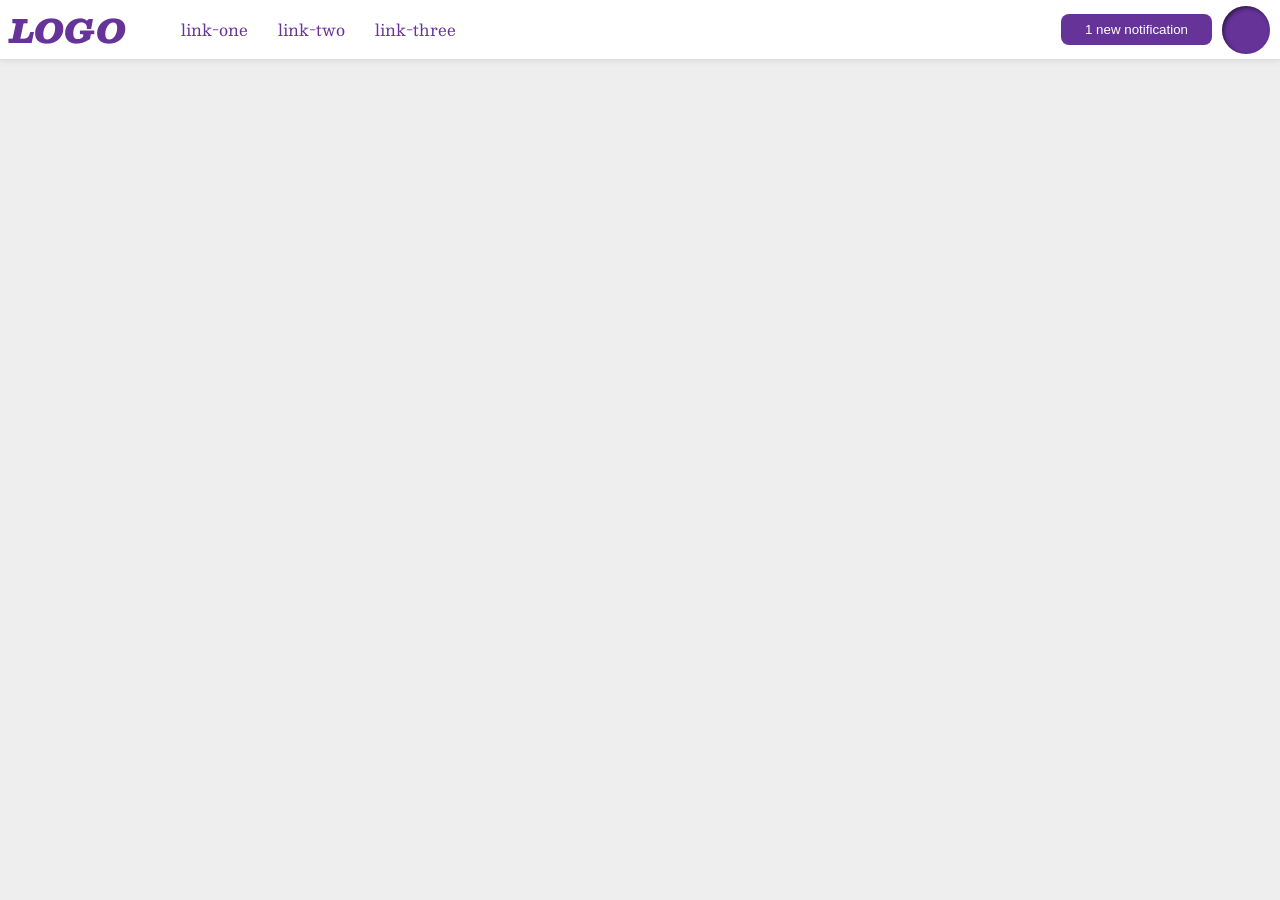
<file: flex/03-flex-header-2/index.html>
<!DOCTYPE html>
<html lang="en">
  <head>
    <meta charset="UTF-8">
    <meta http-equiv="X-UA-Compatible" content="IE=edge">
    <meta name="viewport" content="width=device-width, initial-scale=1.0">
    <title>Flex Header 2</title>
    <link rel="stylesheet" href="style.css">
  </head>
  <body>
    <div class="header">
      <div class="left">
      <div class="logo">
        LOGO
      </div>
      <ul class="links">
        <li><a href="google.com">link-one</a></li>
        <li><a href="google.com">link-two</a></li>
        <li><a href="google.com">link-three</a></li>
      </ul>
      </div>
      <div class="right">
      <button class="notifications">
        1 new notification
      </button>
      <div class="profile-image"></div>
      </div>
    </div>
  </body>
</html>
</file>
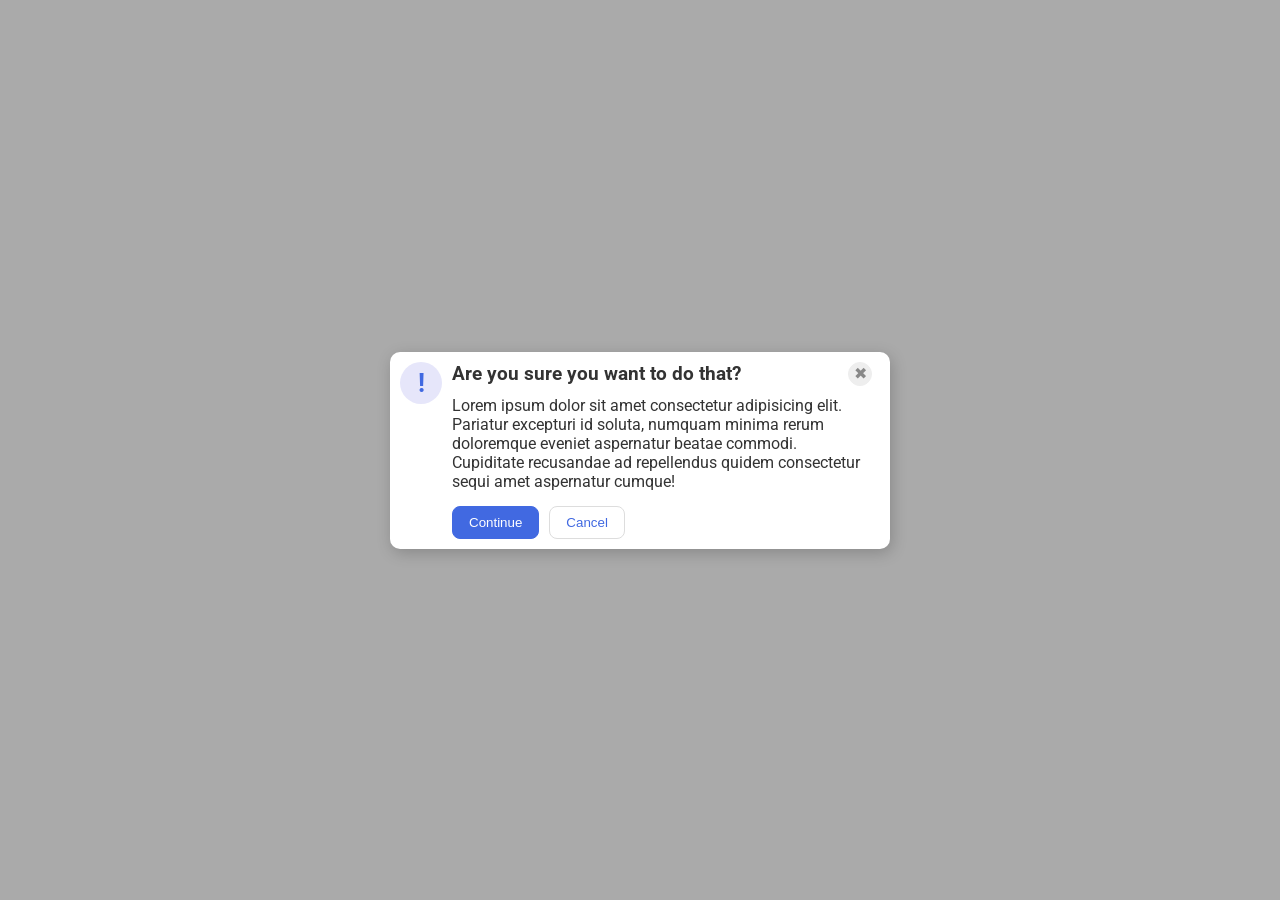
<file: flex/05-flex-modal/index.html>
<!DOCTYPE html>
<html lang="en">
  <head>
    <meta charset="UTF-8">
    <meta http-equiv="X-UA-Compatible" content="IE=edge">
    <meta name="viewport" content="width=device-width, initial-scale=1.0">
    <link rel="stylesheet" href="style.css">
    <title>Modal</title>
  </head>
  <body>
    <div class="modal">
      <div class="icon">!</div>
      <div class="column">
        <div class="title">
          <div class="header">Are you sure you want to do that?</div>
          <button class="close-button">✖</button>
        </div>
        <div class="content">
          <div class="text">Lorem ipsum dolor sit amet consectetur adipisicing elit. Pariatur excepturi id soluta, numquam minima rerum doloremque eveniet aspernatur beatae commodi. Cupiditate recusandae ad repellendus quidem consectetur sequi amet aspernatur cumque!</div>
          <div class="buttons">
            <button class="continue">Continue</button>
            <button class="cancel">Cancel</button>
          </div>
        </div>
      </div>
    </div>
  </body>
</html>
</file>
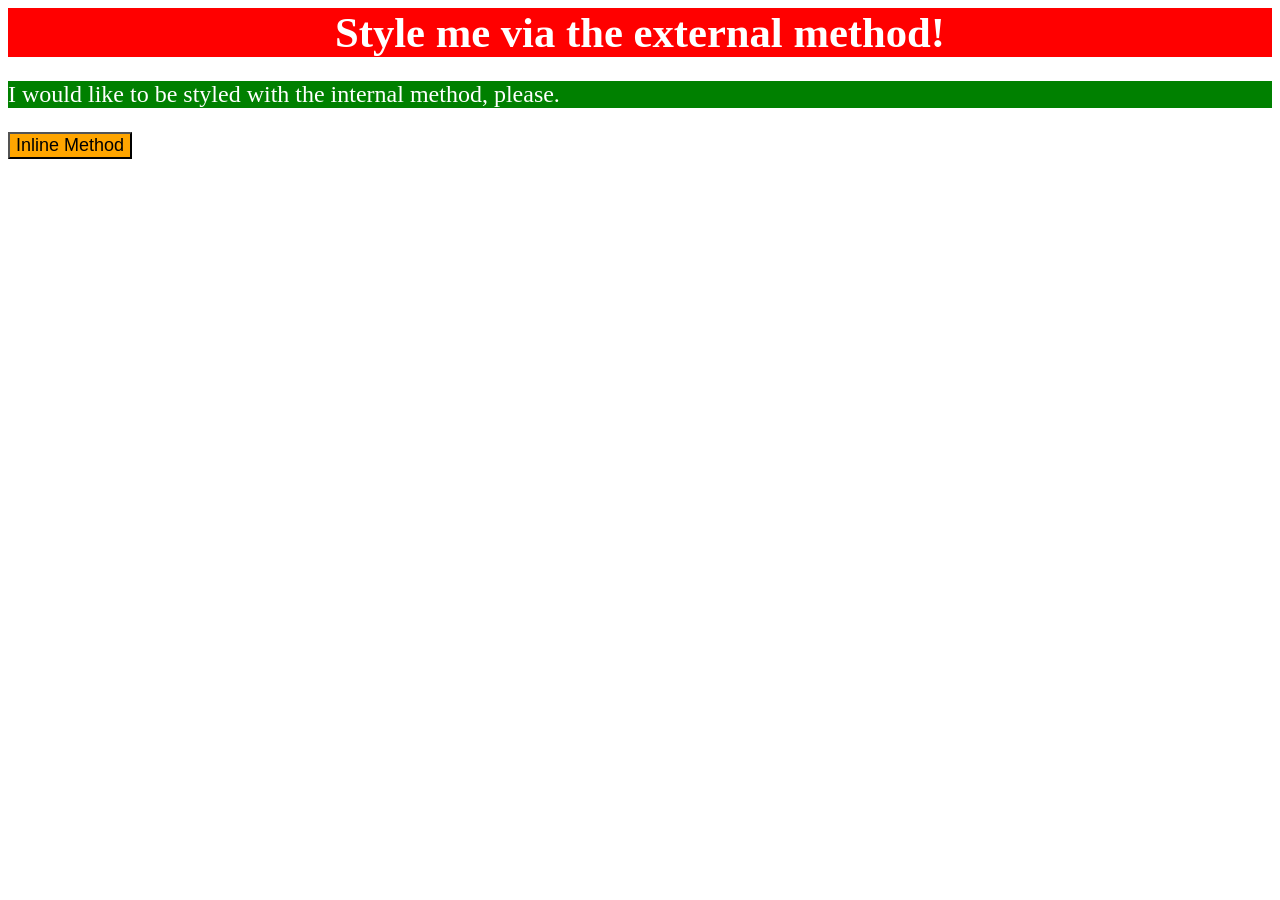
<file: foundations/01-css-methods/index.html>
<!DOCTYPE html>
<html lang="en">
  <head>
    <meta charset="UTF-8">
    <meta http-equiv="X-UA-Compatible" content="IE=edge">
    <meta name="viewport" content="width=device-width, initial-scale=1.0">
    <link rel="stylesheet" href="styles.css">
    <title>Methods for Adding CSS</title>
    <style>
      p {
        background-color: green;
        color: white;
        font-size: 18pt;
      }
    </style>
  </head>
  <body>
    <div>Style me via the external method!</div>
    <p>I would like to be styled with the internal method, please.</p>
    <button style="background-color: orange; font-size: 18px;">Inline Method</button>
  </body>
</html>
</file>
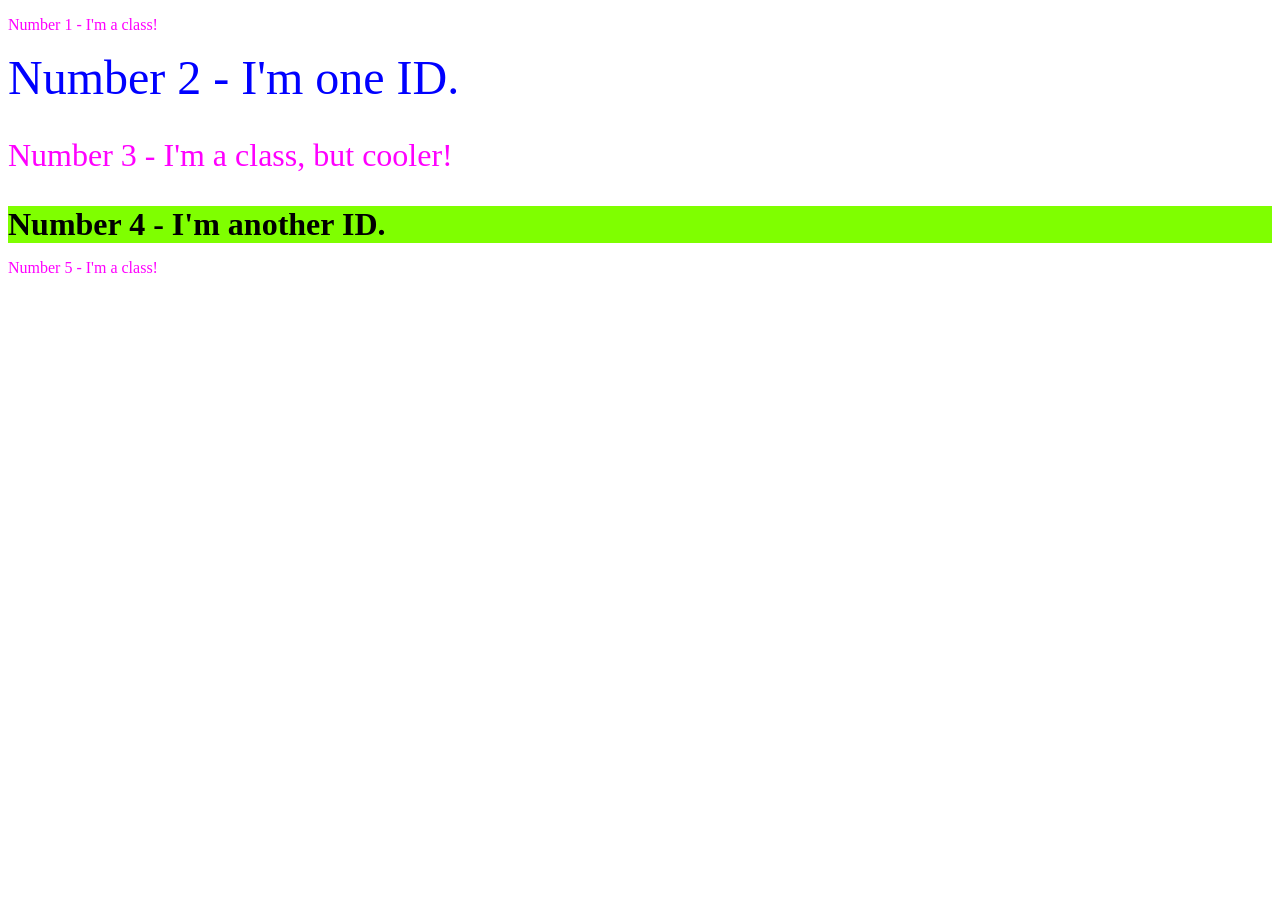
<file: foundations/02-class-id-selectors/index.html>
<!DOCTYPE html>
<html lang="en">
  <head>
    <meta charset="UTF-8">
    <meta http-equiv="X-UA-Compatible" content="IE=edge">
    <meta name="viewport" content="width=device-width, initial-scale=1.0">
    <title>Class and ID Selectors</title>
    <link rel="stylesheet" href="style.css">
  </head>
  <body>
    <p class="odd">Number 1 - I'm a class!</p>
    <div id="two">Number 2 - I'm one ID.</div>
    <p class="odd" id="three">Number 3 - I'm a class, but cooler!</p>
    <div id="four">Number 4 - I'm another ID.</div>
    <p class="odd">Number 5 - I'm a class!</p>
  </body>
</html>
</file>
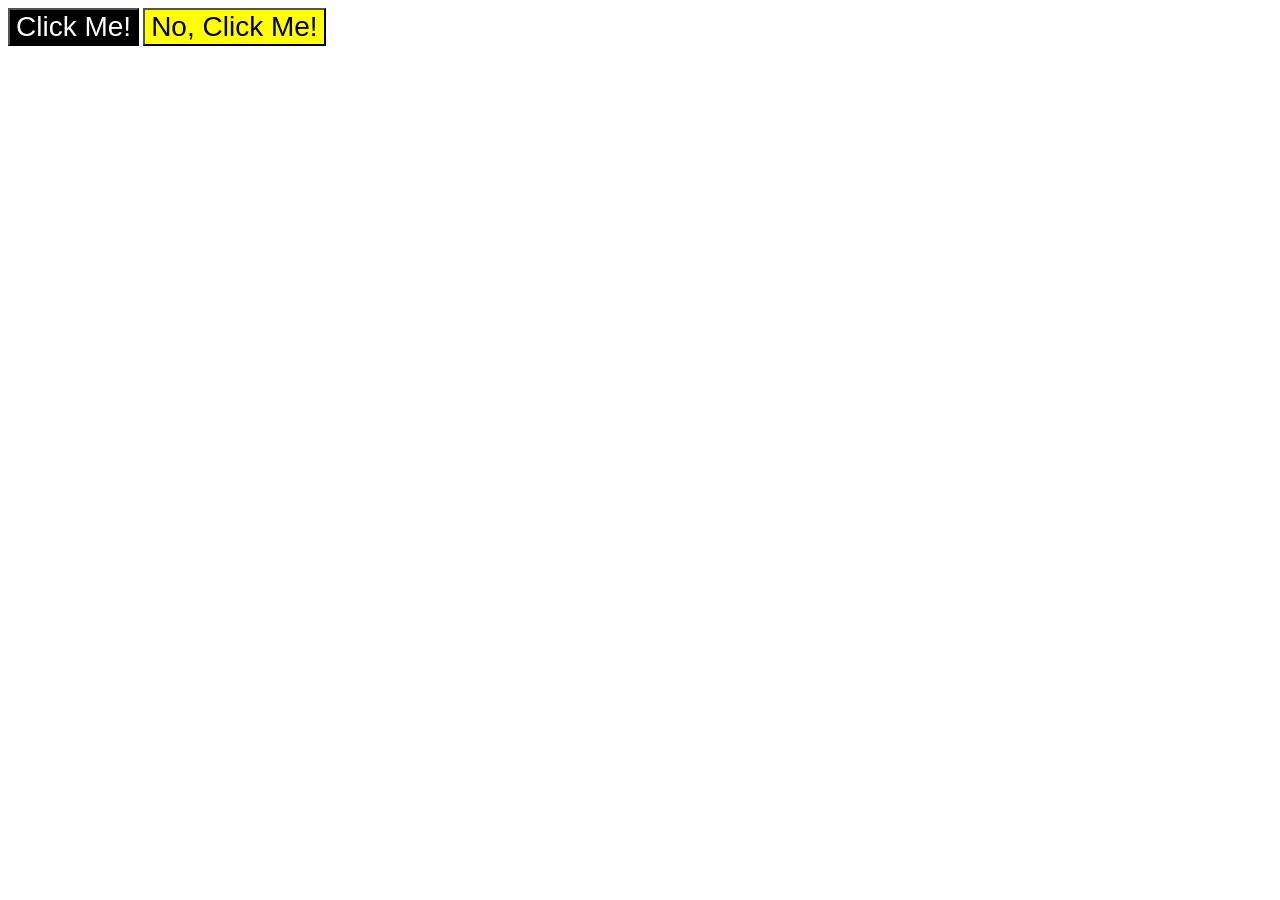
<file: foundations/03-grouping-selectors/index.html>
<!DOCTYPE html>
<html lang="en">
  <head>
    <meta charset="UTF-8">
    <meta http-equiv="X-UA-Compatible" content="IE=edge">
    <meta name="viewport" content="width=device-width, initial-scale=1.0">
    <title>Grouping Selectors</title>
    <link rel="stylesheet" href="style.css">
  </head>
  <body>
    <button class="b1">Click Me!</button>
    <button class="b2">No, Click Me!</button>
  </body>
</html>
</file>
<file: flex/03-flex-header-2/style.css>
/* this is some magical font-importing.  
you'll learn about it later. */
@import url('https://fonts.googleapis.com/css2?family=Besley:ital,wght@0,400;1,900&display=swap');

body {
  margin: 0;
  background: #eee;
  font-family: Besley, serif;
}

.header {
  display: flex;
  flex-direction: row;
  align-items: center;
  justify-content: space-between;
  background: white;
  border-bottom: 1px solid #ddd;
  box-shadow: 0 0 8px rgba(0,0,0,.1);
}

.left, 
.right {
  display: flex;
  flex-direction: row;
  align-items: center;
  margin: auto 10px;
}

.profile-image {
  background: rebeccapurple;
  box-shadow: inset 2px 2px 4px rgba(0,0,0,.5);
  border-radius: 50%;
  width: 48px;
  height: 48px;
}

.logo {
  color: rebeccapurple;
  font-size: 32px;
  font-weight: 900;
  font-style: italic;
}

button {
  border: none;
  border-radius: 8px;
  background: rebeccapurple;
  color: white;
  padding: 8px 24px;
  margin: 10px;
}

a {
  /* this removes the line under our links */
  text-decoration: none;
  color: rebeccapurple;
}

ul {
  list-style-type: none;
  display: flex;
  flex-direction: row;
}

li {
  margin: auto 15px;
}
</file>
<file: flex/05-flex-modal/style.css>
@import url('https://fonts.googleapis.com/css2?family=Roboto:wght@400;700&display=swap');

html, body {
  height: 100%;
}

body {
  font-family: Roboto, sans-serif;
  margin: 0;
  background: #aaa;
  color: #333;
  /* I'll give you this one for free lol */
  display: flex;
  align-items: center;
  justify-content: center;
}

.modal {
  background: white;
  width: 480px;
  border-radius: 10px;
  box-shadow: 2px 4px 16px rgba(0,0,0,.2);
}

.icon {
  color: royalblue;
  font-size: 26px;
  font-weight: 700;
  background: lavender;
  width: 42px;
  height: 42px;
  border-radius: 50%;
  display: flex;
  align-items: center;
  justify-content: center;
}

.close-button {
  background: #eee;
  border-radius: 50%;
  color: #888;
  font-weight: 400;
  font-size: 16px;
  height: 24px;
  width: 24px;
  display: flex;
  align-items: center;
  justify-content: center;
  border: 1px solid #eee;
  padding: 0;
}

button {
  cursor: pointer;
  padding: 8px 16px;
  border-radius: 8px;
}

button.continue {
  background: royalblue;
  border: 1px solid royalblue;
  color: white;
}

button.cancel {
  background: white;
  border: 1px solid #ddd;
  color: royalblue;
}

/* Solution code */
.modal {
  display: flex;
  flex-direction: row;
  gap: 10px;
  padding: 10px;
}

.icon {
  flex: 1;
  max-width: 42px;
  min-width: 42px;
}

.title {
  display: flex;
  flex-direction: row;
  justify-content: space-between;
}

.header {
  font-weight: bold;
  font-size: larger;
}

.content {
  display: flex;
  flex-direction: column;
  gap: 15px;
}

.column {
  display: flex;
  flex-direction: column;
  gap: 10px;
  max-width: 420px;
}

.buttons {
  display: flex;
  gap: 10px; 
}
</file>
<file: foundations/01-css-methods/styles.css>
/* Style sheet for exercise 1 */
div {
    background-color: red;
    color: white;
    font-size: 32pt;
    text-align: center;
    font-weight: bold;
}
</file>
<file: foundations/02-class-id-selectors/style.css>
.odd {
    color: #ff00ff;
    font: Verdana, "DejaVu Sans", sans-serif;

}

#two {
    color: #0000ff;
    font-size: 36pt;

}

#three {
    font-size: 24pt;
}

#four {
    background-color: #7fff00;
    font-size: 24pt;
    font-weight: bold;
}
</file>
<file: foundations/03-grouping-selectors/style.css>
.b1, .b2 {
    font-size: 28px;    
    font: Helvetica, "Times New Roman", sans-serif;

}

.b1 {
    background-color: black;
    color: white;
}

.b2 {
    background-color: yellow;
}
</file>
